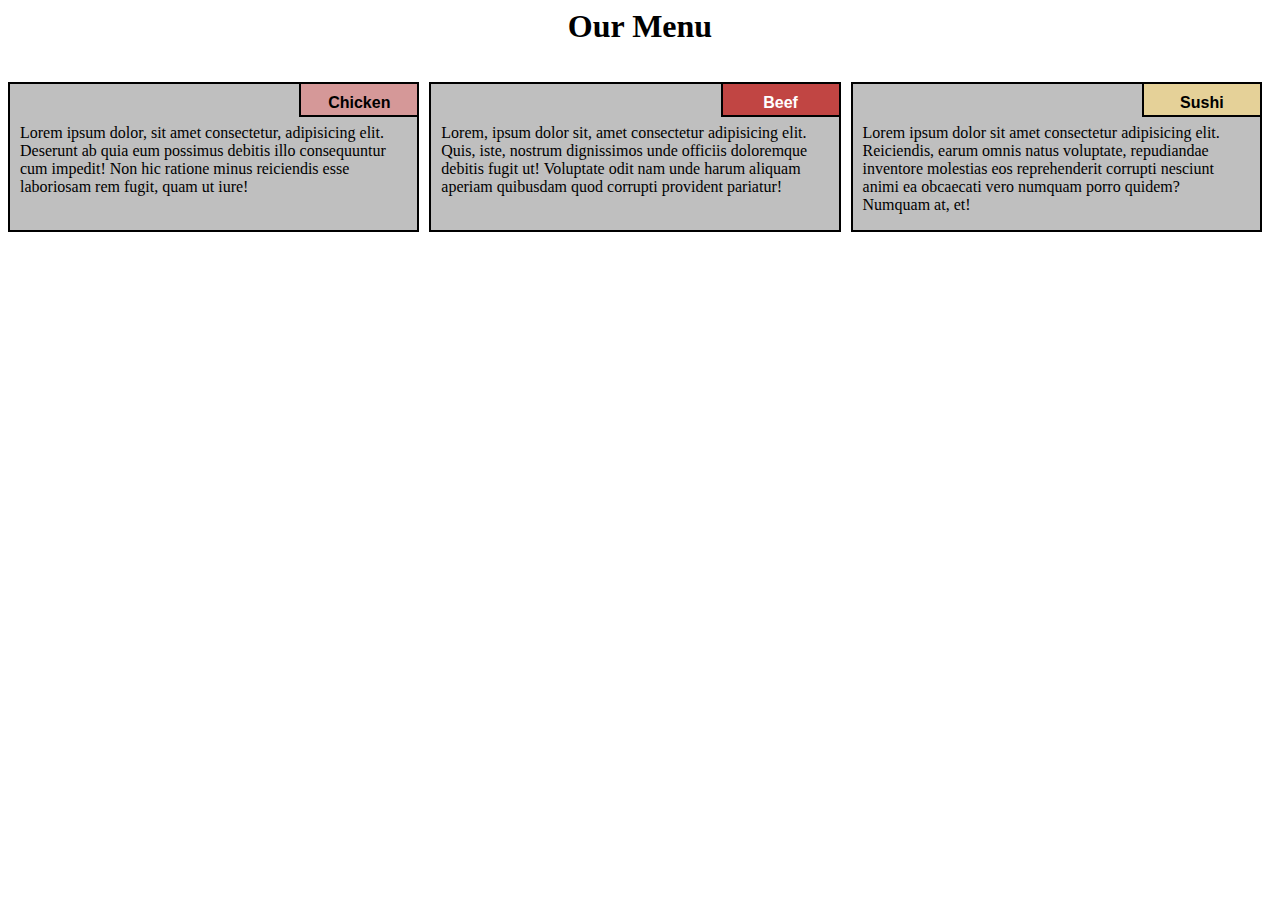
<file: module-2/index.html>
<html lang="en">
<head>
	<meta charset="UTF-8">
	<meta name="viewport" content="width=device-width, initial-scale=1.0">
	 <link rel="stylesheet" href="css/style.css">
	<title>Responsive Layout</title>



</head>
<body>
	<div class="row">
	<h1>Our Menu</h1>
  <div class="col-lg-4 col-md-6 col-sm-12" id="container">
    <p>Lorem ipsum dolor, sit amet consectetur, adipisicing elit. Deserunt ab quia eum possimus debitis illo consequuntur cum impedit! Non hic ratione minus reiciendis esse laboriosam rem fugit, quam ut iure!</p>
  	<p id="p1">Chicken</p>

  	</div>

  

  <div class="col-lg-4 col-md-6 col-sm-12" id="container"><p>Lorem, ipsum dolor sit, amet consectetur adipisicing elit. Quis, iste, nostrum dignissimos unde officiis doloremque debitis fugit ut! Voluptate odit nam unde harum aliquam aperiam quibusdam quod corrupti provident pariatur!</p>

  	<p id="p2">Beef</p>

  </div>

  <div class="col-lg-4 col-md-12 col-sm-12" id="container"><p>Lorem ipsum dolor sit amet consectetur adipisicing elit. Reiciendis, earum omnis natus voluptate, repudiandae inventore molestias eos reprehenderit corrupti nesciunt animi ea obcaecati vero numquam porro quidem? Numquam at, et!</p>

  	<p  id="p3">Sushi</p>

  </div>

	</div>	

</body>
</html>
</file>
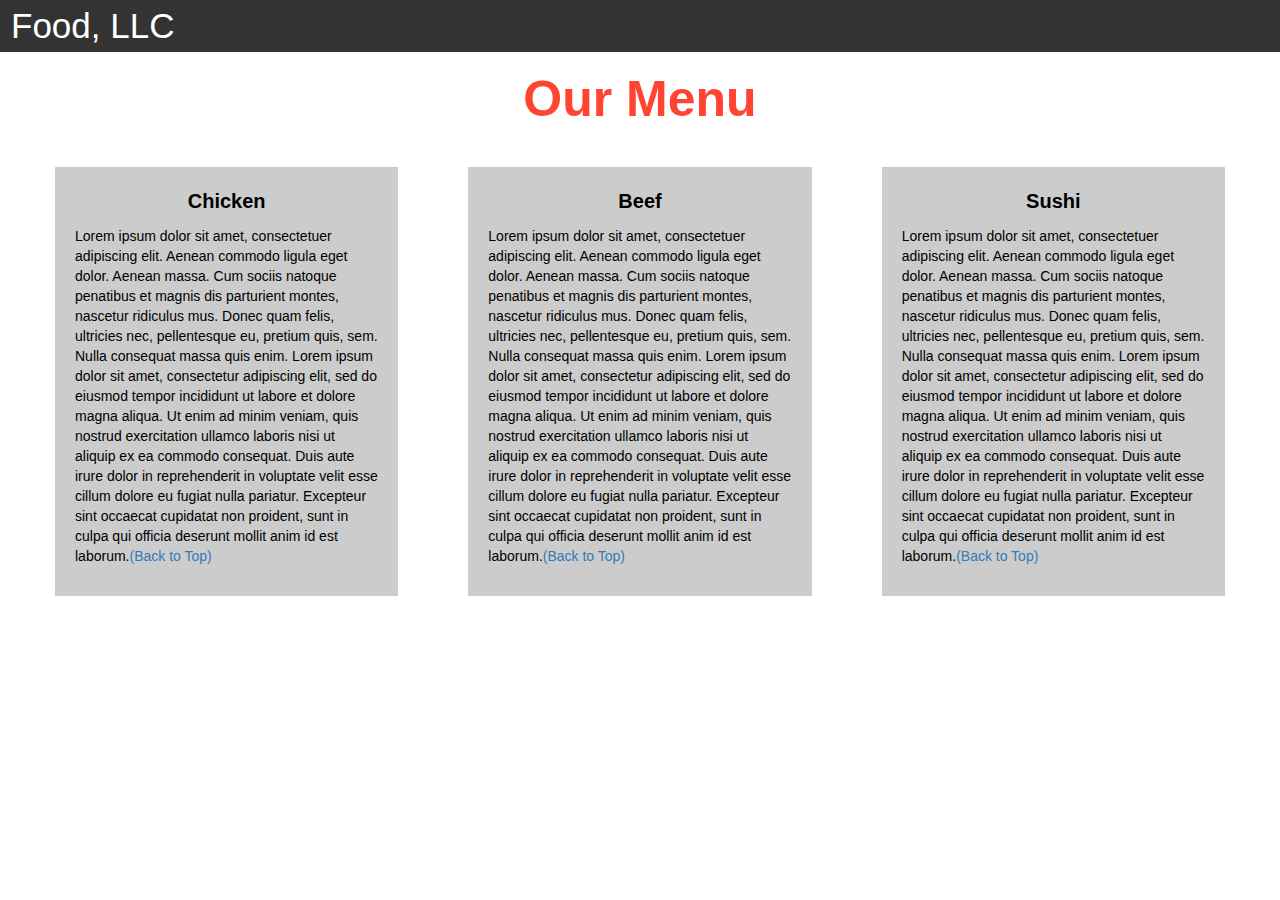
<file: module-3/index.html>
<!DOCTYPE html>
<html>
<head>

<title>Module 3</title>

  <meta name="viewport" content="width=device-width, initial-scale=1">
  <link rel="stylesheet" href="https://maxcdn.bootstrapcdn.com/bootstrap/3.3.7/css/bootstrap.min.css">
  <script src="https://ajax.googleapis.com/ajax/libs/jquery/3.3.1/jquery.min.js"></script>
  <script src="https://maxcdn.bootstrapcdn.com/bootstrap/3.3.7/js/bootstrap.min.js"></script>

</head>

<meta name="viewport" content="width=device-width, initial-scale=1">
<link rel="stylesheet" type="text/css" href="style.css">



<body>


<nav class="navbar" id="top">
  <div class="container-fluid">

    <div class="navbar-header">
      <button type="button" class="navbar-toggle" data-toggle="collapse" data-target="#myNavbar">
        <span class="icon-bar"></span>
        <span class="icon-bar"></span>
        <span class="icon-bar"></span> 
      </button>
      <a class="navbar-brand" href="#">Food, LLC</a>
    </div>

    <div class="collapse" id="myNavbar">
      <ul class="nav navbar-nav visible-xs">
        <li><a class="menu-item" href="#">Chicken</a></li>
        <li><a class="menu-item" href="#">Beef</a></li> 
        <li><a class="menu-item" href="#">Sushi</a></li> 
      </ul>
    </div>

  </div>
</nav>

<h1 class="main-title">Our Menu</h1>



<div class="row">

  <div class="col-lg-4 col-md-6 col-sm-12">
    <div class="content-box">
      <p class="item-name">Chicken</p>
      <p>Lorem ipsum dolor sit amet, consectetuer adipiscing elit. Aenean commodo ligula eget dolor. Aenean massa. Cum sociis natoque penatibus et magnis dis parturient montes, nascetur ridiculus mus. Donec quam felis, ultricies nec, pellentesque eu, pretium quis, sem. Nulla consequat massa quis enim. Lorem ipsum dolor sit amet, consectetur adipiscing elit, sed do eiusmod tempor incididunt ut labore et dolore magna aliqua. Ut enim ad minim veniam, quis nostrud exercitation ullamco laboris nisi ut aliquip ex ea commodo consequat. Duis aute irure dolor in reprehenderit in voluptate velit esse cillum dolore eu fugiat nulla pariatur. Excepteur sint occaecat cupidatat non proident, sunt in culpa qui officia deserunt mollit anim id est laborum.<a href="#top">(Back to Top)</a></p>
    </div>
  </div>

  <div class="col-lg-4 col-md-6 col-sm-12">
    <div class="content-box">
      <p class="item-name">Beef</p>
      <p>Lorem ipsum dolor sit amet, consectetuer adipiscing elit. Aenean commodo ligula eget dolor. Aenean massa. Cum sociis natoque penatibus et magnis dis parturient montes, nascetur ridiculus mus. Donec quam felis, ultricies nec, pellentesque eu, pretium quis, sem. Nulla consequat massa quis enim. Lorem ipsum dolor sit amet, consectetur adipiscing elit, sed do eiusmod tempor incididunt ut labore et dolore magna aliqua. Ut enim ad minim veniam, quis nostrud exercitation ullamco laboris nisi ut aliquip ex ea commodo consequat. Duis aute irure dolor in reprehenderit in voluptate velit esse cillum dolore eu fugiat nulla pariatur. Excepteur sint occaecat cupidatat non proident, sunt in culpa qui officia deserunt mollit anim id est laborum.<a href="#top">(Back to Top)</a></p>
    </div>
  </div>


  <div class="col-lg-4 col-md-12 col-sm-12">
    <div class="content-box">
      <p class="item-name">Sushi</p>
      <p>Lorem ipsum dolor sit amet, consectetuer adipiscing elit. Aenean commodo ligula eget dolor. Aenean massa. Cum sociis natoque penatibus et magnis dis parturient montes, nascetur ridiculus mus. Donec quam felis, ultricies nec, pellentesque eu, pretium quis, sem. Nulla consequat massa quis enim. Lorem ipsum dolor sit amet, consectetur adipiscing elit, sed do eiusmod tempor incididunt ut labore et dolore magna aliqua. Ut enim ad minim veniam, quis nostrud exercitation ullamco laboris nisi ut aliquip ex ea commodo consequat. Duis aute irure dolor in reprehenderit in voluptate velit esse cillum dolore eu fugiat nulla pariatur. Excepteur sint occaecat cupidatat non proident, sunt in culpa qui officia deserunt mollit anim id est laborum.<a href="#top">(Back to Top)</a></p>
    </div>
  </div>

</div>


</body>
</html>
</file>
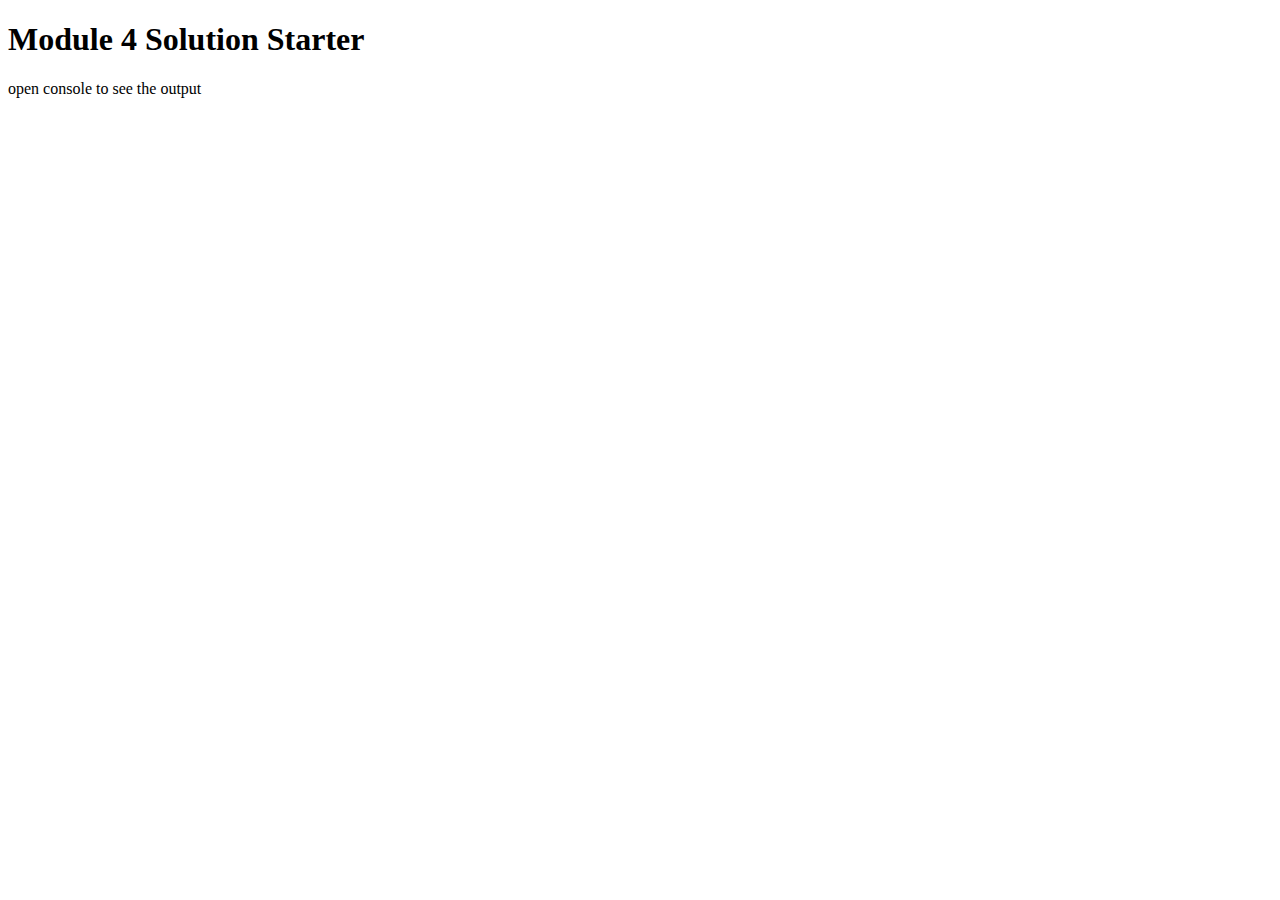
<file: module-4/index.html>
<!DOCTYPE html>
<html>
<head>
  <meta charset="utf-8">
  <title>Module 4 Solution Starter</title>
   <script src="script.js"></script>
</head>
<body>
  <h1>Module 4 Solution Starter</h1>
  <p>open console to see the output</p>
</body>
</html>
</file>
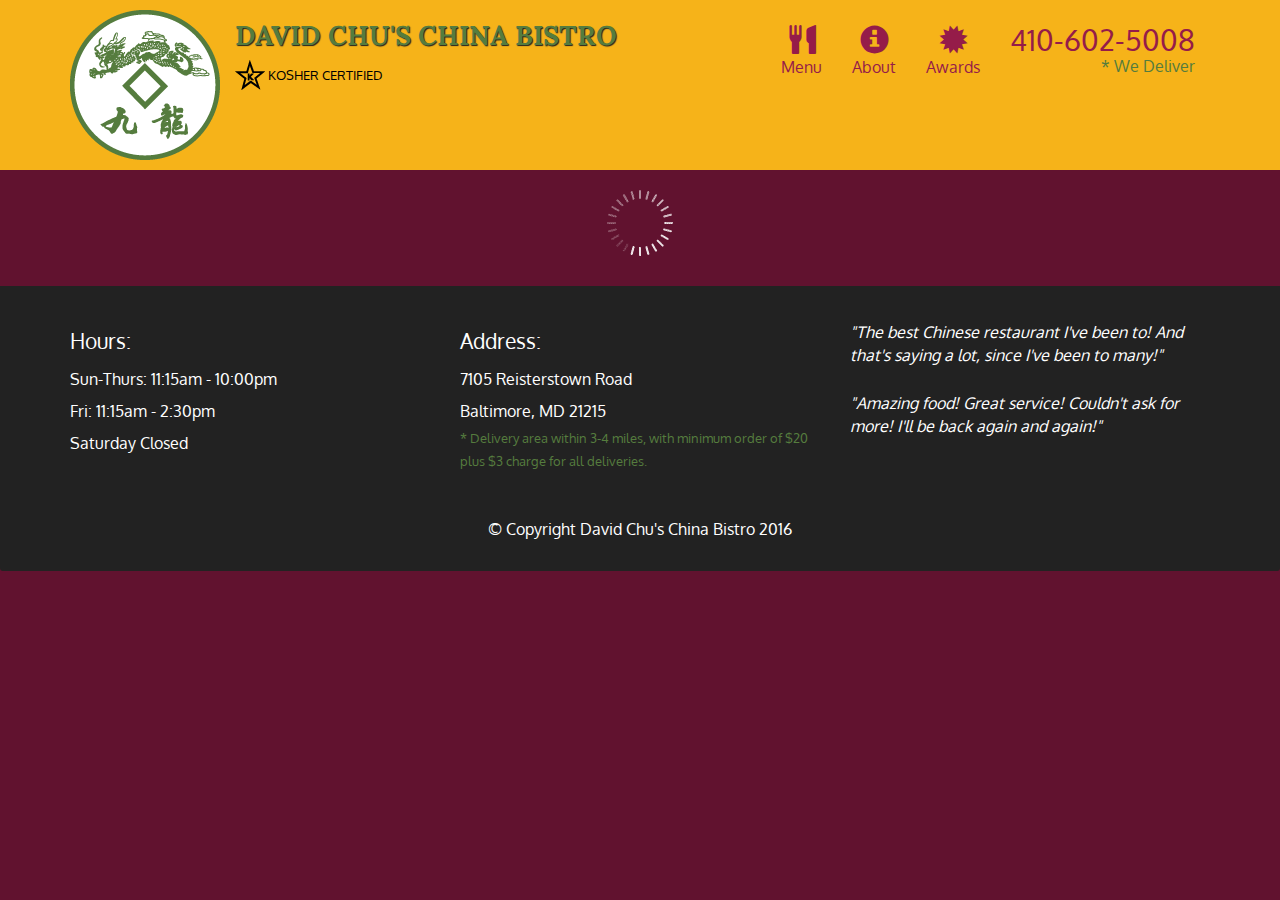
<file: module-5/index.html>
<!doctype html>
<html lang="en">
  <head>
    <meta charset="utf-8">
    <meta http-equiv="X-UA-Compatible" content="IE=edge">
    <meta name="viewport" content="width=device-width, initial-scale=1">
    <title>David Chu's China Bistro</title>
    <link rel="stylesheet" href="css/bootstrap.min.css">
    <link rel="stylesheet" href="css/styles.css">
    <link href='https://fonts.googleapis.com/css?family=Oxygen:400,300,700' rel='stylesheet' type='text/css'>
    <link href='https://fonts.googleapis.com/css?family=Lora' rel='stylesheet' type='text/css'>
  </head>
<body>
  <header>
    <nav id="header-nav" class="navbar navbar-default">
      <div class="container">
        <div class="navbar-header">
          <a href="index.html" class="pull-left visible-md visible-lg">
            <div id="logo-img" alt="Logo image"></div>
          </a>

          <div class="navbar-brand">
            <a href="index.html"><h1>David Chu's China Bistro</h1></a>
            <p>
              <img src="images/star-k-logo.png" alt="Kosher certification">
              <span>Kosher Certified</span>
            </p>
          </div>

          <button id="navbarToggle" type="button" class="navbar-toggle collapsed" data-toggle="collapse" data-target="#collapsable-nav" aria-expanded="false">
            <span class="sr-only">Toggle navigation</span>
            <span class="icon-bar"></span>
            <span class="icon-bar"></span>
            <span class="icon-bar"></span>
          </button>
        </div>
        
        <div id="collapsable-nav" class="collapse navbar-collapse">
           <ul id="nav-list" class="nav navbar-nav navbar-right">
            <li id="navHomeButton" class="visible-xs active">
              <a href="index.html">
                <span class="glyphicon glyphicon-home"></span> Home</a>
            </li>
            <li id="navMenuButton">
              <a href="#" onclick="$dc.loadMenuCategories();">
                <span class="glyphicon glyphicon-cutlery"></span><br class="hidden-xs"> Menu</a>
            </li>
            <li>
              <a href="#">
                <span class="glyphicon glyphicon-info-sign"></span><br class="hidden-xs"> About</a>
            </li>
            <li>
              <a href="#">
                <span class="glyphicon glyphicon-certificate"></span><br class="hidden-xs"> Awards</a>
            </li>
            <li id="phone" class="hidden-xs">
              <a href="tel:410-602-5008">
                <span>410-602-5008</span></a><div>* We Deliver</div>
            </li>
          </ul><!-- #nav-list -->
        </div><!-- .collapse .navbar-collapse -->
      </div><!-- .container -->
    </nav><!-- #header-nav -->
  </header>

  <div id="call-btn" class="visible-xs">
    <a class="btn" href="tel:410-602-5008">
    <span class="glyphicon glyphicon-earphone"></span>
    410-602-5008
    </a>
  </div>
  <div id="xs-deliver" class="text-center visible-xs">* We Deliver</div>

  <div id="main-content" class="container"></div>

  <footer class="panel-footer">
    <div class="container">
      <div class="row">
        <section id="hours" class="col-sm-4">
          <span>Hours:</span><br>
          Sun-Thurs: 11:15am - 10:00pm<br>
          Fri: 11:15am - 2:30pm<br>
          Saturday Closed
          <hr class="visible-xs">
        </section>
        <section id="address" class="col-sm-4">
          <span>Address:</span><br>
          7105 Reisterstown Road<br>
          Baltimore, MD 21215
          <p>* Delivery area within 3-4 miles, with minimum order of $20 plus $3 charge for all deliveries.</p>
          <hr class="visible-xs">
        </section>
        <section id="testimonials" class="col-sm-4">
          <p>"The best Chinese restaurant I've been to! And that's saying a lot, since I've been to many!"</p>
          <p>"Amazing food! Great service! Couldn't ask for more! I'll be back again and again!"</p>
        </section>
      </div>
      <div class="text-center">&copy; Copyright David Chu's China Bistro 2016</div>
    </div>
  </footer>

  <!-- jQuery (Bootstrap JS plugins depend on it) -->
  <script src="js/jquery-2.1.4.min.js"></script>
  <script src="js/bootstrap.min.js"></script>
  <script src="js/ajax-utils.js"></script>
  <script src="js/script.js"></script>
</body>
</html>
</file>
<file: module-2/css/style.css>
*{
  box-sizing: border-box;
}

h1{
  text-align: center;
}

p {
  background-color: #bfbfbf;
  border: 2px solid black;
  height: 150px;
  margin-right: 10px;
  padding: 40px 10px 5px 10px;
  overflow: hidden;
}


#container {
  position: relative;
  
}

#p1 {
  background-color: #D59898;
  position: absolute;
  top: 0;
  right: 0;
  font-weight: bold;
  height: 35px;
  width: 120px;
  padding: 10px;
  text-align: center;
  font-family: Arial, Helvetica, sans-serif;

}
#p2 {
  background-color:#C14543 ;
  color: white;
  position: absolute;
  top: 0;
  right: 0;
  font-weight: bold;
  height: 35px;
  width: 120px;
  padding: 10px;
  text-align: center;
  font-family: Arial, Helvetica, sans-serif;

}
#p3 {
 background-color: #E5D198;
  position: absolute;
  top: 0;
  right: 0;
  font-weight: bold;
  height: 35px;
  width: 120px;
  padding: 10px;
  text-align: center;
  font-family: Arial, Helvetica, sans-serif;

}


.row {
  width: 100%;

}


/********** Large devices only **********/
@media (min-width: 992px) {
  .col-lg-1, .col-lg-2, .col-lg-3, .col-lg-4, .col-lg-5, .col-lg-6, .col-lg-7, .col-lg-8, .col-lg-9, .col-lg-10, .col-lg-11, .col-lg-12 {
    float: left;
  }
  .col-lg-1 {
    width: 8.33%;
  }
  .col-lg-2 {
    width: 16.66%;
  }
  .col-lg-3 {
    width: 25%;
  }
  .col-lg-4 {
    width: 33.33%;
  
  }
  .col-lg-5 {
    width: 41.66%;
  }
  .col-lg-6 {
    width: 50%;
  }
  .col-lg-7 {
    width: 58.33%;
  }
  .col-lg-8 {
    width: 66.66%;
  }
  .col-lg-9 {
    width: 74.99%;
  }
  .col-lg-10 {
    width: 83.33%;
  }
  .col-lg-11 {
    width: 91.66%;
  }
  .col-lg-12 {
    width: 100%;
  }

  
}

/********** Medium devices only **********/
@media (min-width: 768px) and (max-width: 991px) {
  .col-md-1, .col-md-2, .col-md-3, .col-md-4, .col-md-5, .col-md-6, .col-md-7, .col-md-8, .col-md-9, .col-md-10, .col-md-11, .col-md-12 {
    float: left;
   
  }
  .col-md-1 {
    width: 8.33%;
  }
  .col-md-2 {
    width: 16.66%;
  }
  .col-md-3 {
    width: 25%;
  }
  .col-md-4 {
    width: 33.33%;
  }
  .col-md-5 {
    width: 41.66%;
  }
  .col-md-6 {
    width: 50%;
  }
  .col-md-7 {
    width: 58.33%;
  }
  .col-md-8 {
    width: 66.66%;
  }
  .col-md-9 {
    width: 74.99%;
  }
  .col-md-10 {
    width: 83.33%;
  }
  .col-md-11 {
    width: 91.66%;
  }
  .col-md-12 {
    width: 100%;
  }
}

/********** Mobile only **********/
@media (max-width: 767px) {
  .col-sm-1, .col-sm-2, .col-sm-3, .col-sm-4, .col-sm-5, .col-sm-6, .col-sm-7, .col-sm-8, .col-sm-9, .col-sm-10, .col-sm-11, .col-sm-12 {
    float: left;
  }
  .col-sm-1 {
    width: 8.33%;
  }
  .col-sm-2 {
    width: 16.66%;
  }
  .col-sm-3 {
    width: 25%;
  }
  .col-sm-4 {
    width: 33.33%;
  
  }
  .col-sm-5 {
    width: 41.66%;
  }
  .col-sm-6 {
    width: 50%;
  }
  .col-sm-7 {
    width: 58.33%;
  }
  .col-sm-8 {
    width: 66.66%;
  }
  .col-sm-9 {
    width: 74.99%;
  }
  .col-sm-10 {
    width: 83.33%;
  }
  .col-sm-11 {
    width: 91.66%;
  }
  .col-sm-12 {
    width: 100%;
  }

  
}
</file>
<file: module-3/style.css>
.container-fluid{
	margin: 0;
	padding: 0;
}

.navbar{
	border-radius: 0px;
	background-color: rgba(0,0,0,0.8);
}

.navbar-brand{
  font-size: 35px;
  color: white;
  padding-left: 25px;
}

.navbar-brand:hover{
	color: white;
}

.nav{
	margin: 0;
	padding: 0;
}

.navbar-nav{
  font-size: 25px;
  text-align: center;
  margin: 0;
  padding: 0;
}

.navbar-toggle{
	border: 2px solid white;
	margin-right: 25px;
}

.icon-bar{
	background-color: white;
}


.main-title{
  margin-bottom: 15px;
  text-align: center;
  color: #ff4532;
  font-size: 50px;
  font-family: "Comic Sans MS", cursive, sans-serif;
  font-weight: bold;
}

li{
	box-sizing: border-box;
	width: 100%;
}

.menu-item{
	padding: 0;
	margin: 0;
	width: 100%;
	background-color: white;
	border-bottom: 1px solid black;
	color: black;
	display: block;
}

.menu-item:hover{
	background-color: rgba(0,0,0,0.9);
	color: rgba(0,0,0,0.4);
}



.row{
	margin: 20px;
}

.content-box{
	margin: 20px;
	width: auto;
	height: auto;
	color: black;
	background-color: rgba(0,0,0,0.2);
	font-family: "Comic Sans MS", cursive, sans-serif;
	padding: 20px;
}

.item-name{
	text-align: center;
	font-size: 20px;
	font-weight: bold;
}

#top{

}
</file>
<file: module-5/css/styles.css>
body {
  font-size: 16px;
  color: #fff;
  background-color: #61122f;
  font-family: 'Oxygen', sans-serif;
}

/** HEADER **/
#header-nav {
  background-color: #f6b319;
  border-radius: 0;
  border: 0;
}

#logo-img {
  background: url('../images/restaurant-logo_large.png') no-repeat;
  width: 150px;
  height: 150px;
  margin: 10px 15px 10px 0;
}

.navbar-brand {
  padding-top: 25px;
}
.navbar-brand h1 { /* Restaurant name */
  font-family: 'Lora', serif;
  color: #557c3e;
  font-size: 1.5em;
  text-transform: uppercase;
  font-weight: bold;
  text-shadow: 1px 1px 1px #222;
  margin-top: 0;
  margin-bottom: 0;
  line-height: .75;
}
.navbar-brand a:hover, .navbar-brand a:focus {
  text-decoration: none;
}
.navbar-brand p { /* Kosher cert */
  color: #000;
  text-transform: uppercase;
  font-size: .7em;
  margin-top: 15px;
}
.navbar-brand p span { /* Star-K */
  vertical-align: middle;
}

#nav-list {
  margin-top: 10px;
}
#nav-list a {
  color: #951C49;
  text-align: center;
}
#nav-list a:hover {
  background: #E7E7E7;
}
#nav-list a span {
  font-size: 1.8em;
}

#phone {
  margin-top: 5px;
}
#phone a { /* Phone number */
  text-align: right;
  padding-bottom: 0;
}
#phone div { /* We Deliver */
  color: #557c3e;
  text-align: right;
  padding-right: 15px;
}

.navbar-header button.navbar-toggle, .navbar-header .icon-bar {
  border: 1px solid #61122f;
}
.navbar-header button.navbar-toggle {
  clear: both;
  margin-top: -30px;
}
/* END HEADER */

/* FOOTER */
.panel-footer {
  margin-top: 30px;
  padding-top: 35px;
  padding-bottom: 30px;
  background-color: #222;
  border-top: 0;
}
.panel-footer div.row {
  margin-bottom: 35px;
}
#hours, #address {
  line-height: 2;
}
#hours > span, #address > span {
  font-size: 1.3em;
}
#address p {
  color: #557c3e;
  font-size: .8em;
  line-height: 1.8;
}
#testimonials {
  font-style: italic;
}
#testimonials p:nth-child(2) {
  margin-top: 25px;
}
/* END FOOTER */



/* HOME PAGE */
.container .jumbotron {
  box-shadow: 0 0 50px #3F0C1F;
  border: 2px solid #3F0C1F;
}

#menu-tile, #specials-tile, #map-tile {
  height: 250px;
  width: 100%;
  margin-bottom: 15px;
  position: relative;
  border: 2px solid #3F0C1F;
  overflow: hidden;
}
#menu-tile:hover, #specials-tile:hover, #map-tile:hover {
  box-shadow: 0 1px 5px 1px #cccccc;
}
#menu-tile {
  background: url('../images/menu-tile.jpg') no-repeat;
  background-position: center;
}
#specials-tile {
  background: url('../images/specials-tile.jpg') no-repeat;
  background-position: center;
}
#menu-tile span, #specials-tile span, #map-tile span {
  position: absolute;
  bottom: 0;
  right: 0;
  width: 100%;
  text-align: center;
  font-size: 1.6em;
  text-transform: uppercase;
  background-color: #000;
  color: #fff;
  opacity: .8;
}
/* END HOME PAGE */

/* MENU CATEGORIES PAGE */
.category-tile { 
  position: relative;
  border: 2px solid #3F0C1F;
  overflow: hidden;
  width: 200px;
  height: 200px;
  margin: 0 auto 15px;
}
.category-tile span {
  position: absolute;
  bottom: 0;
  right: 0;
  width: 100%;
  text-align: center;
  font-size: 1.2em;
  text-transform: uppercase;
  background-color: #000;
  color: #fff;
  opacity: .8;
}
.category-tile:hover {
  box-shadow: 0 1px 5px 1px #cccccc;
}

#menu-categories-title + div {
  margin-bottom: 50px;
}
/* END MENU CATEGORIES PAGE */

/* SINGLE CATEGORY PAGE */
.menu-item-tile {
  margin-bottom: 25px;
}
.menu-item-tile hr {
  width: 80%;
}
.menu-item-tile .menu-item-price {
  font-size: 1.1em;
  text-align: right;
  margin-top: -15px;
  margin-right: -15px;
}
.menu-item-tile .menu-item-price span {
  font-size: .6em;
}
.menu-item-photo {
  position: relative;
  border: 2px solid #3F0C1F; 
  overflow: hidden;
  padding: 0;
  margin-right: -15px;
  margin-left: auto;
  margin-bottom: 20px;
  max-width: 250px;
}
.menu-item-photo div {
  position: absolute;
  bottom: 0;
  right: 0;
  width: 80px;
  background-color: #557c3e;
  text-align: center;
}
.menu-item-description {
  padding-right: 30px;
}
h3.menu-item-title {
  margin: 0 0 10px;
}
.menu-item-details {
  font-size: .9em;
  font-style: italic;
}
/* END SINGLE CATEGORY PAGE */


/********** Large devices only **********/
@media (min-width: 1200px) {
  .container .jumbotron {
    background: url('../images/jumbotron_1200.jpg') no-repeat;
    height: 675px;
  }
}

/********** Medium devices only **********/
@media (min-width: 992px) and (max-width: 1199px) {
  /* Header */
  #logo-img {
    background: url('../images/restaurant-logo_medium.png') no-repeat;
    width: 100px;
    height: 100px;
    margin: 5px 5px 5px 0;
  }
  /* End Header */

  /* Home Page */
  .container .jumbotron {
    background: url('../images/jumbotron_992.jpg') no-repeat;
    height: 558px;
  }
  /* End Home Page */
}

/********** Small devices only **********/
@media (min-width: 768px) and (max-width: 991px) {
  /* Home Page */
  .container .jumbotron {
    background: url('../images/jumbotron_768.jpg') no-repeat;
    height: 432px;
  }
  /* End Home Page */
}

/********** Extra small devices only **********/
@media (max-width: 767px) {
  /* Header */
  .navbar-brand {
    padding-top: 10px;
    height: 80px;
  }
  .navbar-brand h1 { /* Restaurant name */
    padding-top: 10px;
    font-size: 5vw; /* 1vw = 1% of viewport width */
  }
  .navbar-brand p { /* Kosher cert */
    font-size: .6em;
    margin-top: 12px;
  }
  .navbar-brand p img { /* Star-K */
    height: 20px;
  }

  #collapsable-nav a { /* Collapsed nav menu text */
    font-size: 1.2em;
  }
  #collapsable-nav a span { /* Collapsed nav menu glyph */
    font-size: 1em;
    margin-right: 5px;
  }

  #call-btn > a {
    font-size: 1.5em;
    display: block;
    margin: 0 20px;
    padding: 10px;
    border: 2px solid #fff;
    background-color: #f6b319;
    color: #951c49;
  }
  #xs-deliver {
    margin-top: 5px;
    font-size: .7em;
    letter-spacing: .1em;
    text-transform: uppercase;
  }
  /* End Header */

  /* Footer */
  .panel-footer section {
    margin-bottom: 30px;
    text-align: center;
  }
  .panel-footer section:nth-child(3) {
    margin-bottom: 0; /* margin already exists on the whole row */
  }
  .panel-footer section hr {
    width: 50%;
  }
  /* End Footer */

  /* Home Page */
  .container .jumbotron {
    margin-top: 30px;
    padding: 0;
  }
  #menu-tile, #specials-tile {
    width: 360px;
    margin: 0 auto 15px;
  }

  .menu-item-photo {
    margin-right: auto;
  }
  .menu-item-tile .menu-item-price {
    text-align: center;
  }
  .menu-item-description {
    text-align: center;;
  }
}


/********** Super extra small devices Only :-) (e.g., iPhone 4) **********/
@media (max-width: 479px) {
  /* Header */
  .navbar-brand h1 { /* Restaurant name */
    padding-top: 5px;
    font-size: 6vw;
  }
  /* End Header */
  
  /* Home page */
  #menu-tile, #specials-tile {
    width: 280px;
    margin: 0 auto 15px;
  }

  .col-xxs-12 {
    position: relative;
    min-height: 1px;
    padding-right: 15px;
    padding-left: 15px;
    float: left;
    width: 100%;
  }
}
</file>
